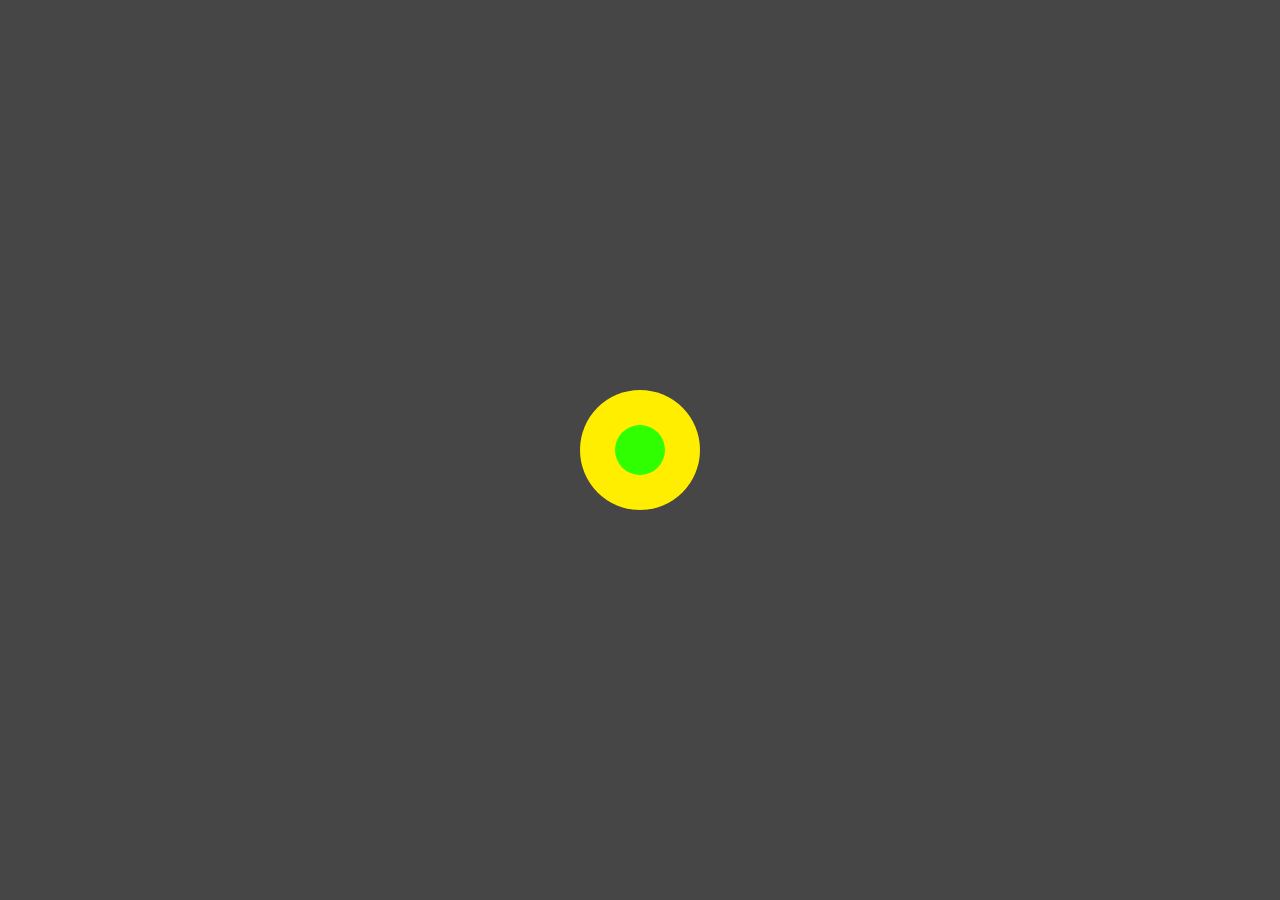
<file: circle rounded/index.html>
<!DOCTYPE html>
<html lang="en">
  <head>
    <meta charset="UTF-8" />
    <meta name="viewport" content="width=device-width, initial-scale=1.0" />
    <link rel="stylesheet" href="./style.css" />
    <title>Document</title>
  </head>
  <body>
    <div class="main">
      <div class="circle"></div>
      <div class="circle1"></div>
    </div>
  </body>
</html>
</file>
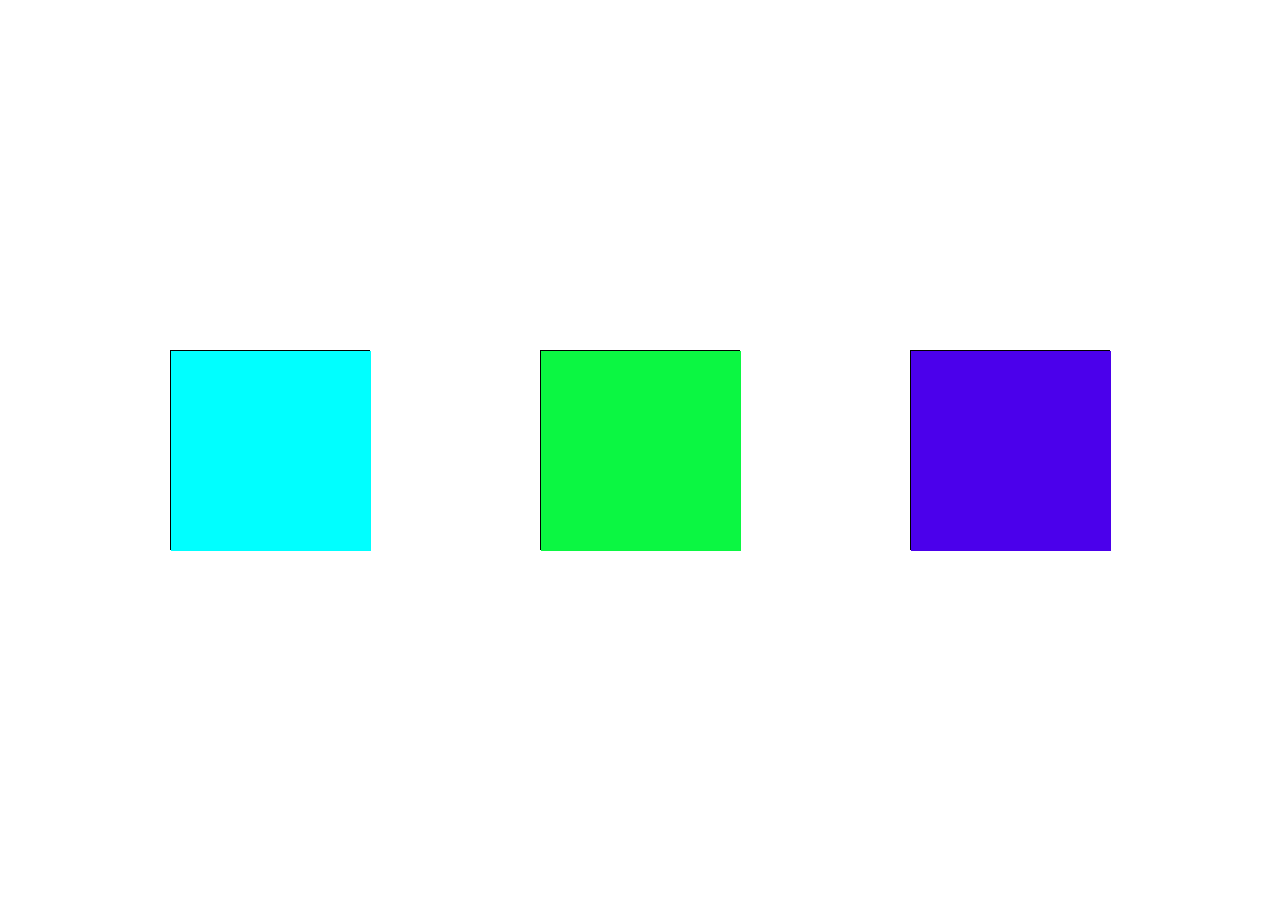
<file: transform(x,y,z)/index.html>
<!DOCTYPE html>
<html lang="en">
  <head>
    <meta charset="UTF-8" />
    <meta name="viewport" content="width=device-width, initial-scale=1.0" />
    <link rel="stylesheet" href="./style.css" />
    <title>Document</title>
  </head>
  <body>
    <div class="box">
      <div class="main-card">
        <div class="card"></div>
      </div>

      <div class="main-card">
        <div class="card1"></div>
      </div>

      <div class="main-card">
        <div class="card2"></div>
      </div>
    </div>
  </body>
</html>
</file>
<file: circle rounded/style.css>
* {
  padding: 0;
  margin: 0;
  box-sizing: border-box;
}

body {
  display: flex;
  justify-content: center;
  align-items: center;
  height: 100vh;
  background-color: rgb(70, 70, 71);
}

.main{
  width: 400px;
  height: 400px;
  display: flex;
  justify-content: center;
  align-items: center;
  position: relative;
}

.main .circle1{
  width: 120px;
  height: 120px;
  background-color: rgb(255, 238, 0);
  border-radius: 100%;
}

.main .circle {
  width: 50px;
  height: 50px;
  background-color: rgb(47, 255, 0);
  border-radius: 100%;
  position: absolute;
  animation: circle 5s linear infinite;
}

@keyframes circle {
  0% {
    transform: rotate(0) translate(-165px)  rotate(0);
  }
  
  100% {
    transform: rotate(360deg) translate(-165px) rotate(-360deg);
  }
}
</file>
<file: transform(x,y,z)/style.css>
* {
  padding: 0;
  margin: 0;
  box-sizing: border-box;
}

.box {
  height: 100vh;
  display: flex;
  justify-content: space-evenly;
  align-items: center;
}
.box .main-card {
  border: 1px solid #000;
  width: 200px;
  height: 200px;
}
.box .card {
  width: 200px;
  height: 200px;
  background-color: aqua;
  animation: square 5s linear infinite;
}

@keyframes square {
  50% {
    transform: translateX(100px);
  }
  100% {
    transform: translateX(-100px);
  }
  0% {
    transform: translateX(-100px);
  }
}

.box .card1 {
  width: 200px;
  height: 200px;
  background-color: rgb(11, 247, 66);
  animation: square1 5s linear infinite;
}

@keyframes square1 {
    50% {
      transform: translateY(100px);
    }
    100% {
      transform: translateY(-100px);
    }
    0% {
      transform: translateY(-100px);
    }
  }


.box .card2 {
  width: 200px;
  height: 200px;
  background-color: rgb(75, 0, 235);
  animation: square2 5s linear infinite;
}


@keyframes square2 {
    50% {
      transform: scale(1.2);
    }
    100% {
        transform: scale(0.8);
    }
    0% {
        transform: scale(0.8);
    }
  }
</file>
